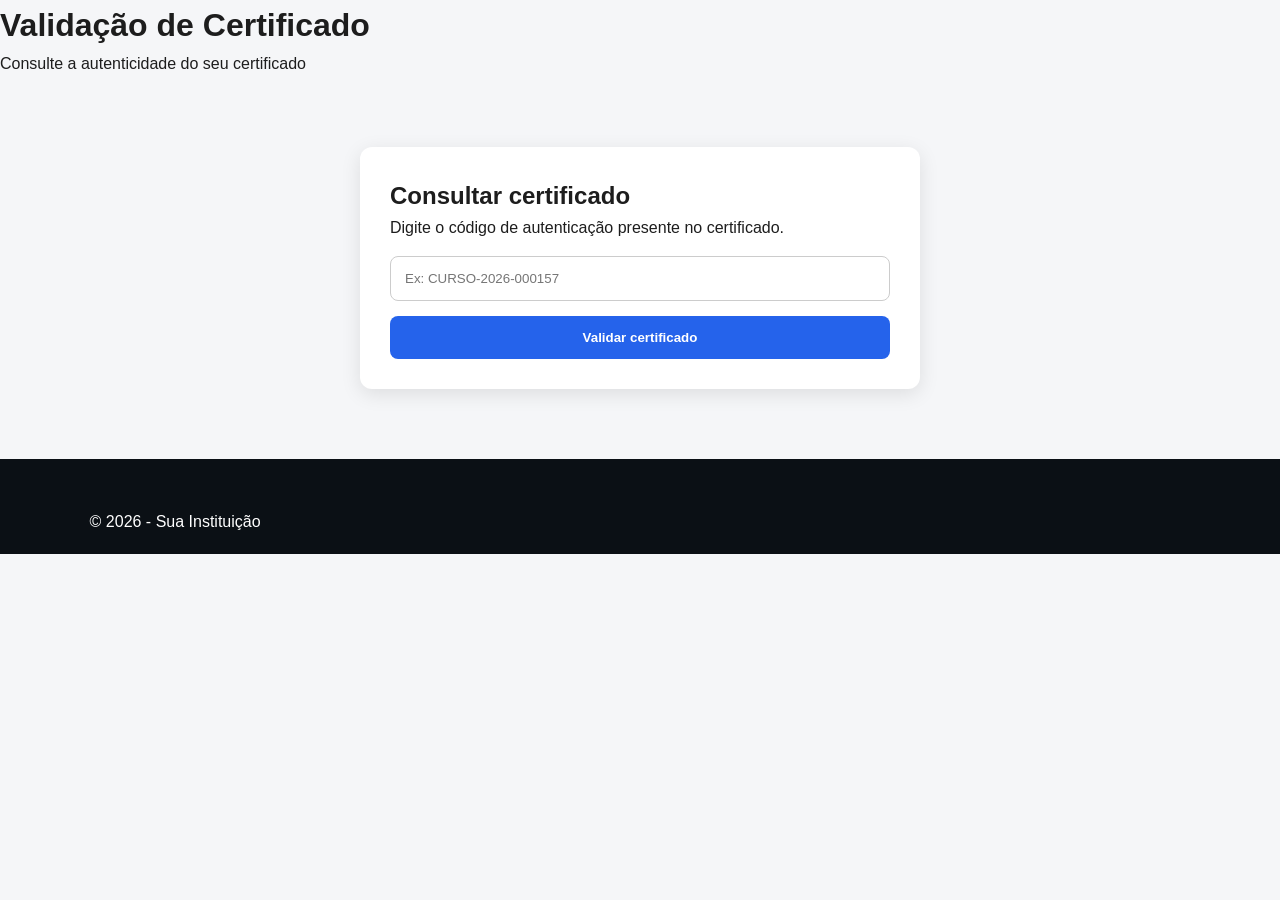
<file: validacao-certificado.html>
<!DOCTYPE html>
<html lang="pt-BR">
<head>
    <meta charset="UTF-8">
    <meta name="viewport" content="width=device-width, initial-scale=1.0">

    <title>Validar Certificado</title>

    <link rel="stylesheet" href="css/style.css">
</head>

<body>

    <header>
        <h1>Validação de Certificado</h1>
        <p>Consulte a autenticidade do seu certificado</p>
    </header>

    <main class="container">

        <section class="card">

            <h2>Consultar certificado</h2>

            <p>
                Digite o código de autenticação presente no certificado.
            </p>

            <input
                type="text"
                id="codigo"
                placeholder="Ex: CURSO-2026-000157"
            >

            <button onclick="validarCertificado()">
                Validar certificado
            </button>

            <div id="resultado"></div>

        </section>

    </main>

    <footer>
        <p>© 2026 - Sua Instituição</p>
    </footer>

    <script src="js/validacao.js"></script>

</body>
</html>
</file>
<file: css/style.css>
* {
    margin: 0;
    padding: 0;
    box-sizing: border-box;
}


html {
    scroll-behavior: smooth;
}


body {
    font-family: Arial, Helvetica, sans-serif;

    background: #f5f6f8;

    color: #1d1d1d;

    line-height: 1.6;
}


a {
    text-decoration: none;
    color: inherit;
}



/* ======================================
   HEADER
====================================== */

.header {

    width: 100%;

    min-height: 75px;

    padding: 15px 6%;

    background: #111820;

    color: white;

    display: flex;

    align-items: center;

    justify-content: space-between;

    gap: 25px;

}


.logo {

    font-size: 22px;

    font-weight: 800;

}


.header nav {

    display: flex;

    gap: 25px;

}


.header nav a {

    color: #ddd;

    transition: .3s;

}


.header nav a:hover {

    color: #f5a900;

}


.btn-header {

    background: #f5a900;

    color: #111;

    padding: 11px 20px;

    border-radius: 6px;

    font-weight: bold;

}

/*-----
          Validar*
------------*/

.btn-validar {
    background: #ffffff;
    color: rgb(85, 1, 1) !important;
    padding: 10px 18px;
    border-radius: 8px;
    text-decoration: none;
    font-weight: bold;
}

.btn-validar:hover {
    background: #1d4ed8;
}


/* ======================================
   HERO
====================================== */

.hero {

    min-height: 620px;

    display: flex;

    align-items: center;

    padding: 80px 7%;

    background:

        linear-gradient(
            90deg,
            rgba(0,0,0,.90),
            rgba(0,0,0,.45)
        ),

        url("../img/curso1.jpg");

    background-size: cover;

    background-position: center;

}


.hero-content {

    max-width: 750px;

    color: white;

}


.tag {

    display: inline-block;

    background: #f5a900;

    color: #111;

    padding: 7px 14px;

    border-radius: 30px;

    font-weight: bold;

    font-size: 13px;

    margin-bottom: 20px;

}


.hero h1 {

    font-size: clamp(40px,6vw,70px);

    line-height: 1.05;

    margin-bottom: 25px;

}


.hero h1 strong {

    color: #f5a900;

}


.hero p {

    font-size: 19px;

    color: #eee;

    max-width: 650px;

}


.hero-buttons {

    display: flex;

    gap: 15px;

    margin-top: 30px;

}


.btn-primary,
.btn-secondary {

    padding: 14px 25px;

    border-radius: 6px;

    font-weight: bold;

}


.btn-primary {

    background: #f5a900;

    color: #111;

}


.btn-secondary {

    border: 2px solid white;

    color: white;

}



/* ======================================
   SEÇÕES
====================================== */

.cursos,
.beneficios,
.como-funciona,
.faq {

    padding: 90px 7%;

}


.section-title {

    text-align: center;

    margin-bottom: 50px;

}


.section-title span {

    color: #d88f00;

    font-size: 13px;

    font-weight: bold;

}


.section-title h2 {

    font-size: 38px;

    margin: 8px 0;

}


.section-title p {

    color: #666;

}



/* ======================================
   CURSOS
====================================== */

.cursos-grid {

    max-width: 1250px;

    margin: auto;

    display: grid;

    grid-template-columns:
        repeat(4,1fr);

    gap: 22px;

}


.curso-card {

    background: white;

    border-radius: 12px;

    overflow: hidden;

    box-shadow:
        0 8px 30px rgba(0,0,0,.08);

    transition: .3s;

}


.curso-card:hover {

    transform: translateY(-7px);

}


.curso-img {

    height: 210px;

    position: relative;

}


.curso-img img {

    width: 100%;

    height: 100%;

    object-fit: cover;

}


.badge {

    position: absolute;

    top: 12px;

    left: 12px;

    background: #f5a900;

    color: #111;

    padding: 6px 10px;

    border-radius: 4px;

    font-size: 11px;

    font-weight: bold;

}


.curso-info {

    padding: 22px;

}


.curso-info h3 {

    font-size: 20px;

    line-height: 1.25;

    margin-bottom: 12px;

}


.curso-info p {

    color: #666;

    font-size: 14px;

}


.curso-bottom {

    margin-top: 25px;

    display: flex;

    align-items: end;

    justify-content: space-between;

    gap: 10px;

}


.curso-bottom small {

    display: block;

    color: #777;

}


.curso-bottom strong {

    font-size: 23px;

}


.btn-comprar {

    border: none;

    background: #f5a900;

    color: #111;

    padding: 12px 15px;

    border-radius: 5px;

    font-weight: bold;

    cursor: pointer;

    transition: .3s;

}


.btn-comprar:hover {

    background: #111;

    color: white;

}



/* ======================================
   BENEFÍCIOS
====================================== */

.beneficios {

    background: #111820;

    color: white;

}


.beneficios .section-title p {

    color: #bbb;

}


.beneficios-grid {

    max-width: 1100px;

    margin: auto;

    display: grid;

    grid-template-columns:
        repeat(4,1fr);

    gap: 20px;

}


.beneficio {

    text-align: center;

    padding: 30px 20px;

    background:
        rgba(255,255,255,.05);

    border-radius: 10px;

}


.icon {

    font-size: 40px;

    margin-bottom: 15px;

}


.beneficio p {

    color: #bbb;

    font-size: 14px;

}



/* ======================================
   PASSOS
====================================== */

.passos {

    max-width: 1100px;

    margin: auto;

    display: grid;

    grid-template-columns:
        repeat(4,1fr);

    gap: 25px;

}


.passo {

    text-align: center;

}


.numero {

    width: 60px;

    height: 60px;

    margin:
        auto auto 18px;

    display: flex;

    align-items: center;

    justify-content: center;

    background: #f5a900;

    color: #111;

    border-radius: 50%;

    font-weight: bold;

}


.passo p {

    color: #666;

}



/* ======================================
   CERTIFICADO
====================================== */

.certificado {

    padding: 70px 7%;

    background: #f5a900;

}


.certificado-content {

    max-width: 1000px;

    margin: auto;

    display: flex;

    align-items: center;

    gap: 30px;

}


.certificado-icon {

    font-size: 80px;

}


.certificado-content h2 {

    font-size: 36px;

    line-height: 1.15;

    margin: 8px 0 15px;

}



/* ======================================
   FAQ
====================================== */

.faq-container {

    max-width: 850px;

    margin: auto;

}


details {

    background: white;

    margin-bottom: 12px;

    border-radius: 8px;

    padding: 20px;

}


summary {

    cursor: pointer;

    font-weight: bold;

}


details p {

    margin-top: 15px;

    color: #666;

}



/* ======================================
   MODAL PIX
====================================== */

.modal {

    position: fixed;

    inset: 0;

    background:
        rgba(0,0,0,.80);

    display: none;

    align-items: center;

    justify-content: center;

    padding: 20px;

    z-index: 9999;

    overflow-y: auto;

}


.pix-box {

    width: 100%;

    max-width: 480px;

    background: white;

    border-radius: 18px;

    padding: 30px;

    position: relative;

    text-align: center;

    box-shadow:
        0 20px 60px rgba(0,0,0,.3);

}


.fechar {

    position: absolute;

    right: 15px;

    top: 10px;

    width: 40px;

    height: 40px;

    border: none;

    background: transparent;

    color: #111;

    font-size: 34px;

    cursor: pointer;

    line-height: 40px;

}


.pix-logo {

    display: inline-flex;

    align-items: center;

    justify-content: center;

    padding: 7px 15px;

    background: #32bcad;

    color: white;

    border-radius: 5px;

    font-weight: 900;

    margin-bottom: 12px;

}


.pix-topo h2 {

    font-size: 25px;

}


#pixNomeCurso {

    color: #666;

    margin-top: 5px;

    font-size: 14px;

}


.pix-valor {

    margin: 20px 0;

    padding: 15px;

    background: #f5f6f8;

    border-radius: 10px;

}


.pix-valor small {

    display: block;

    color: #777;

}


.pix-valor strong {

    display: block;

    font-size: 34px;

    color: #111;

}


.qr-area {

    margin-top: 10px;

}


.qr-area p {

    color: #555;

    font-size: 14px;

    margin-bottom: 12px;

}


.qr-code {

    width: 210px;

    height: 210px;

    object-fit: contain;

    border: 1px solid #ddd;

    padding: 8px;

    background: white;

}



/* CHAVE PIX */

.chave-area {

    margin-top: 20px;

    text-align: left;

}


.chave-area label {

    display: block;

    font-size: 13px;

    font-weight: bold;

    margin-bottom: 7px;

}


.chave-box {

    display: flex;

    border: 1px solid #ddd;

    border-radius: 7px;

    overflow: hidden;

}


.chave-box input {

    width: 100%;

    min-width: 0;

    border: none;

    padding: 13px;

    outline: none;

    font-size: 13px;

    background: #f7f7f7;

}


.chave-box button {

    border: none;

    background: #111820;

    color: white;

    padding: 0 15px;

    cursor: pointer;

    font-weight: bold;

    white-space: nowrap;

}


.chave-box button:hover {

    background: #333;

}



/* INSTRUÇÕES */

.pix-instrucoes {

    text-align: left;

    margin-top: 20px;

    padding: 15px;

    background: #f8f8f8;

    border-radius: 8px;

    font-size: 13px;

}


.pix-instrucoes strong {

    display: block;

    margin-bottom: 7px;

}


.pix-instrucoes p {

    color: #666;

}



/* COMPROVANTE */

.btn-comprovante {

    display: flex;

    align-items: center;

    justify-content: center;

    gap: 9px;

    width: 100%;

    margin-top: 20px;

    padding: 15px;

    background: #25d366;

    color: white;

    border-radius: 7px;

    font-weight: bold;

    transition: .3s;

}


.btn-comprovante:hover {

    background: #128c7e;

    transform: translateY(-2px);

}


.pix-seguranca {

    margin-top: 15px;

    color: #777;

    font-size: 12px;

}



/* ======================================
   WHATSAPP FLUTUANTE
====================================== */

.whatsapp-flutuante {

    position: fixed;

    right: 22px;

    bottom: 22px;

    width: 62px;

    height: 62px;

    background: #25d366;

    color: white;

    border-radius: 50%;

    display: flex;

    align-items: center;

    justify-content: center;

    font-size: 32px;

    box-shadow:
        0 5px 20px rgba(0,0,0,.25);

    z-index: 9000;

    transition: .3s;

}


.whatsapp-flutuante:hover {

    transform: scale(1.1);

    background: #128c7e;

}



/* ======================================
   FOOTER
====================================== */

footer {

    background: #0b1015;

    color: white;

    padding: 50px 7% 20px;

}


.footer-content {

    max-width: 1100px;

    margin: auto;

    display: flex;

    justify-content: space-between;

    gap: 30px;

}


.footer-content h3 {

    margin-bottom: 10px;

}


.footer-content p {

    color: #aaa;

}


.footer-content a {

    display: block;

    color: #aaa;

    margin-bottom: 5px;

}


.copyright {

    max-width: 1100px;

    margin: 40px auto 0;

    padding-top: 20px;

    border-top: 1px solid #333;

    text-align: center;

    color: #777;

    font-size: 13px;

}



/* ======================================
   TABLET
====================================== */

@media (max-width: 1000px) {

    .cursos-grid {

        grid-template-columns:
            repeat(2,1fr);

    }


    .beneficios-grid {

        grid-template-columns:
            repeat(2,1fr);

    }


    .passos {

        grid-template-columns:
            repeat(2,1fr);

    }


    .header nav {

        display: none;

    }

}



/* ======================================
   CELULAR
====================================== */

@media (max-width: 600px) {


    .header {

        padding: 15px 5%;

    }


    .btn-header {

        display: none;

    }


    .hero {

        min-height: 600px;

        padding: 60px 6%;

    }


    .hero h1 {

        font-size: 42px;

    }


    .hero p {

        font-size: 16px;

    }


    .hero-buttons {

        flex-direction: column;

    }


    .btn-primary,
    .btn-secondary {

        text-align: center;

    }


    .cursos,
    .beneficios,
    .como-funciona,
    .faq {

        padding:
            65px 5%;

    }


    .section-title h2 {

        font-size: 30px;

    }


    .cursos-grid {

        grid-template-columns: 1fr;

    }


    .beneficios-grid {

        grid-template-columns: 1fr;

    }


    .passos {

        grid-template-columns: 1fr;

    }


    .certificado-content {

        flex-direction: column;

        text-align: center;

    }


    .certificado-content h2 {

        font-size: 28px;

    }


    .footer-content {

        flex-direction: column;

    }


    .curso-bottom {

        align-items: center;

    }


    .pix-box {

        padding: 25px 18px;

    }


    .qr-code {

        width: 190px;

        height: 190px;

    }


    .chave-box button {

        padding: 0 10px;

        font-size: 11px;

    }


    .whatsapp-flutuante {

        width: 55px;

        height: 55px;

        right: 15px;

        bottom: 15px;

        font-size: 28px;

    }

}



/*Validação de Certificado*/

.container {
    max-width: 600px;
    margin: 50px auto;
    padding: 20px;
}

.card {
    background: white;
    padding: 30px;
    border-radius: 12px;
    box-shadow: 0 5px 20px rgba(0,0,0,0.1);
}

.card input {
    width: 100%;
    padding: 14px;
    margin: 15px 0;
    border: 1px solid #ccc;
    border-radius: 8px;
    box-sizing: border-box;
}

.card button {
    width: 100%;
    padding: 14px;
    border: none;
    border-radius: 8px;
    background: #2563eb;
    color: white;
    font-weight: bold;
    cursor: pointer;
}

.sucesso {
    margin-top: 20px;
    padding: 20px;
    border-radius: 10px;
    background: #ecfdf5;
    border: 1px solid #10b981;
}

.sucesso h3 {
    color: #047857;
}

.erro {
    margin-top: 20px;
    padding: 20px;
    border-radius: 10px;
    background: #fef2f2;
    border: 1px solid #ef4444;
}

.erro h3 {
    color: #b91c1c;
}

/*Validação de certificado*/

.container {
    max-width: 600px;
    margin: 50px auto;
    padding: 20px;
}

.card {
    background: white;
    padding: 30px;
    border-radius: 12px;
    box-shadow: 0 5px 20px rgba(0,0,0,0.1);
}

.card input {
    width: 100%;
    padding: 14px;
    margin: 15px 0;
    border: 1px solid #ccc;
    border-radius: 8px;
    box-sizing: border-box;
}

.card button {
    width: 100%;
    padding: 14px;
    border: none;
    border-radius: 8px;
    background: #2563eb;
    color: white;
    font-weight: bold;
    cursor: pointer;
}

.sucesso {
    margin-top: 20px;
    padding: 20px;
    border-radius: 10px;
    background: #ecfdf5;
    border: 1px solid #10b981;
}

.sucesso h3 {
    color: #047857;
}

.erro {
    margin-top: 20px;
    padding: 20px;
    border-radius: 10px;
    background: #fef2f2;
    border: 1px solid #ef4444;
}

.erro h3 {
    color: #b91c1c;
}
</file>
